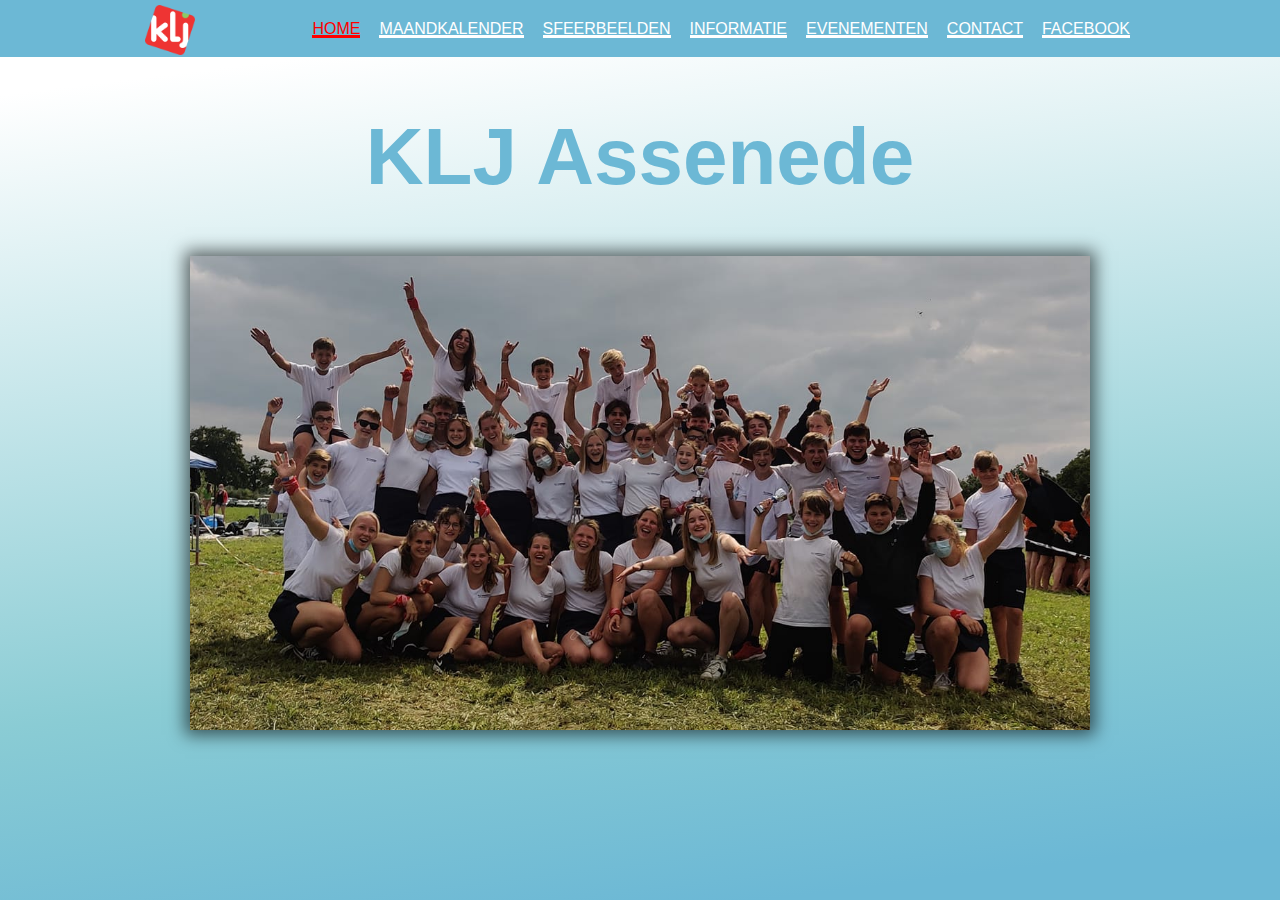
<file: index.html>
<!DOCTYPE html>
<html lang="en">
<head>
    <meta charset="UTF-8">
    <meta http-equiv="X-UA-Compatible" content="IE=edge">
    <meta name="viewport" content="width=device-width, initial-scale=1.0">
    <title>KLJ Assenede</title>
    <link rel="shortcut icon" href="Icon.png" type="image/x-icon">
    <link rel="stylesheet" href="standard.css">
</head>
<body>
    <div class="navigatiebalk">
        <div class="navigatiecontent">
            <img class="logoKLJ" src="Icon.png" alt="Logo van KLJ">
            <div class="links">
                <a href="#" id="activepagina">HOME</a>
                <a href="maandkalender">MAANDKALENDER</a>
                <a href="sfeerbeelden">SFEERBEELDEN</a>
                <a href="informatie">INFORMATIE</a>
                <a href="evenementen">EVENEMENTEN</a>
                <a href="contact">CONTACT</a>
                <a href="https://www.facebook.com/groups/893149970768958" target="_blank">FACEBOOK</a>

            </div>
        </div>
    </div>
    <center>
        <h1 class="hoofdbladtitel">KLJ Assenede</h1>
        <img class="groepsfoto" src="groepsfoto.png" alt="">
    </center>
</body>
</html>
</file>
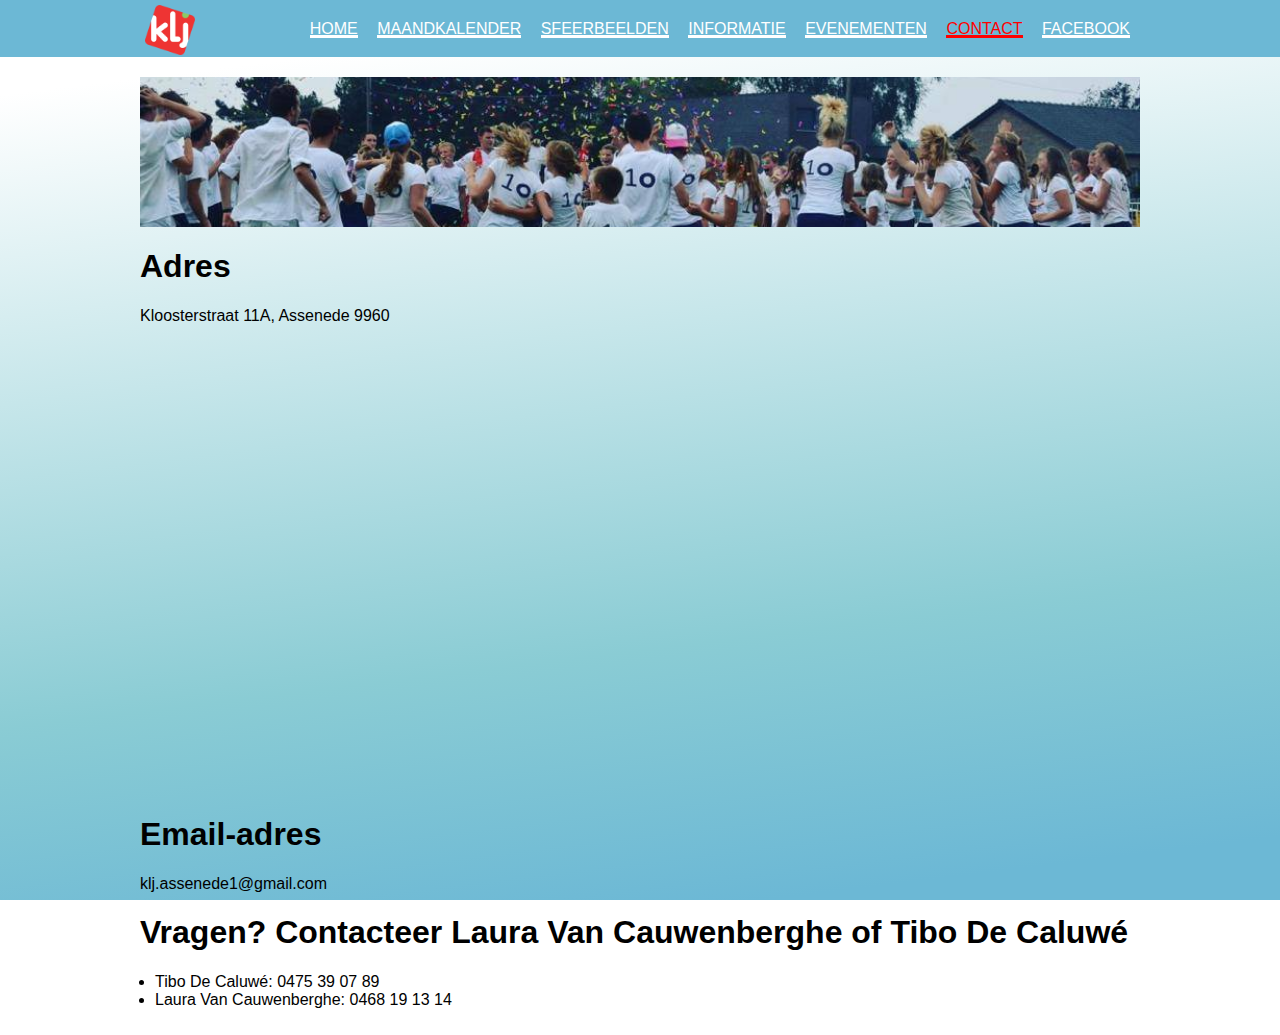
<file: contact/index.html>
<!DOCTYPE html>
<html lang="en">
<head>
    <meta charset="UTF-8">
    <meta http-equiv="X-UA-Compatible" content="IE=edge">
    <meta name="viewport" content="width=device-width, initial-scale=1.0">
    <title>Contact</title>
    <link rel="shortcut icon" href="../Icon.png" type="image/x-icon">
    <link rel="stylesheet" href="../standard.css">
    <link rel="stylesheet" href="contectcss.css">
</head>
<body>
    <div class="navigatiebalk">
        <div class="navigatiecontent">
            <img class="logoKLJ" src="../Icon.png" alt="Logo van KLJ">
            <div class="links">
                <a href="../">HOME</a>
                <a href="../maandkalender">MAANDKALENDER</a>
                <a href="../sfeerbeelden">SFEERBEELDEN</a>
                <a href="../evenementen">INFORMATIE</a>
                <a href="../evenementen">EVENEMENTEN</a>
                <a href="#" id="activepagina">CONTACT</a>
                <a href="https://www.facebook.com/groups/893149970768958" target="_blank">FACEBOOK</a>


            </div>
        </div>
    </div>
    <div class="groepsfoto2"></div>
    <div class="text-contact">
        <h1>Adres</h1>
        <p>Kloosterstraat 11A, Assenede 9960</p>
        <iframe src="https://www.google.com/maps/embed?pb=!1m18!1m12!1m3!1d2498.652811607573!2d3.757213515964331!3d51.22547113909789!2m3!1f0!2f0!3f0!3m2!1i1024!2i768!4f13.1!3m3!1m2!1s0x0%3A0xdcc721659105a286!2sKLJ%20Assenede!5e0!3m2!1snl!2sbe!4v1631554609743!5m2!1snl!2sbe" width="600" height="450" style="border:0;" allowfullscreen="" loading="lazy"></iframe>
        <h1>Email-adres</h1>
        <p>klj.assenede1@gmail.com</p>
        <h1>Vragen? Contacteer Laura Van Cauwenberghe of Tibo De Caluwé</h1>
        <ul style="padding-left: 15px;">
            <li>Tibo De Caluwé: 0475 39 07 89</li>
            <li>Laura Van Cauwenberghe: 0468 19 13 14</li>
        </ul>
    </div>
    
</body>
</html>
</file>
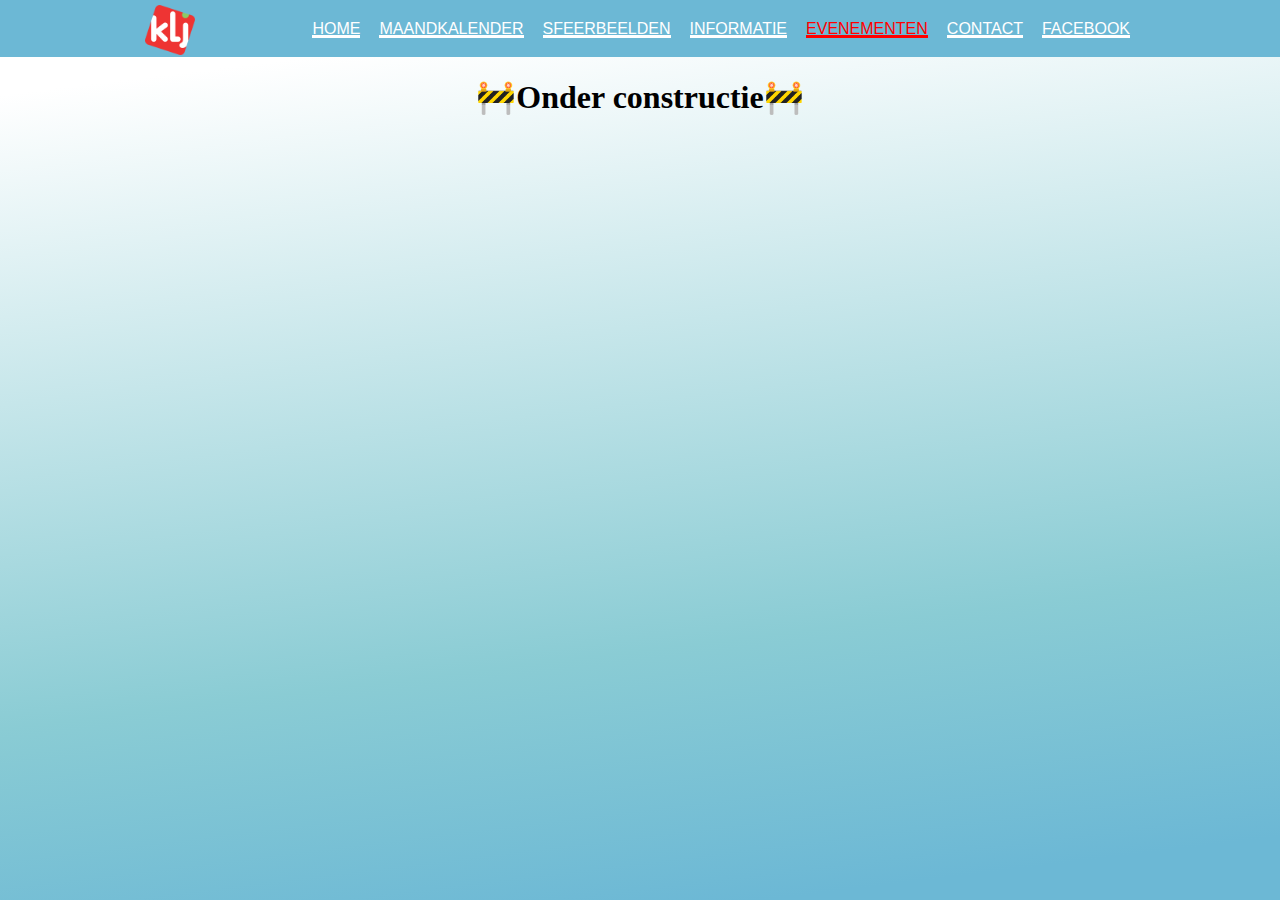
<file: evenementen/index.html>
<!DOCTYPE html>
<html lang="en">
<head>
    <meta charset="UTF-8">
    <meta http-equiv="X-UA-Compatible" content="IE=edge">
    <meta name="viewport" content="width=device-width, initial-scale=1.0">
    <title>Evenementen</title>
    <link rel="shortcut icon" href="../Icon.png" type="image/x-icon">
    <link rel="stylesheet" href="../standard.css">
    <link rel="stylesheet" href="evenmentencss.css">
</head>
<body>
    <body>
        <div class="navigatiebalk">
            <div class="navigatiecontent">
                <img class="logoKLJ" src="../Icon.png" alt="Logo van KLJ">
                <div class="links">
                    <a href="../" >HOME</a>
                    <a href="../maandkalender">MAANDKALENDER</a>
                    <a href="../sfeerbeelden">SFEERBEELDEN</a>
                    <a href="../informatie">INFORMATIE</a>
                    <a href="#" id="activepagina">EVENEMENTEN</a>
                    <a href="../contact">CONTACT</a>
                    <a href="https://www.facebook.com/groups/893149970768958" target="_blank">FACEBOOK</a>
    
    
                </div>
            </div>
        </div>
    <h1 class="constructie">🚧Onder constructie🚧</h1>
</body>
</html>
</file>
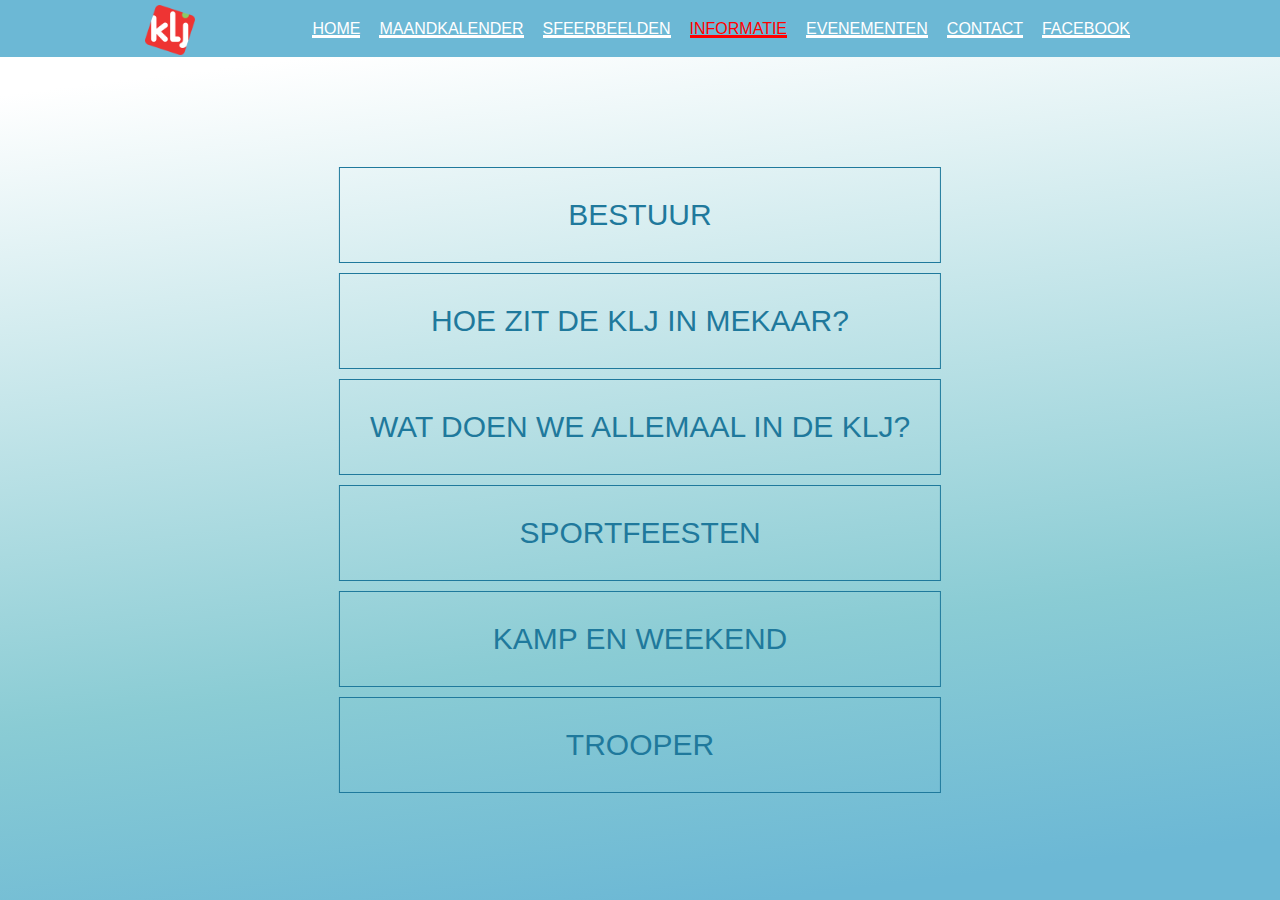
<file: informatie/index.html>
<!DOCTYPE html>
<html lang="en">
<head>
    <meta charset="UTF-8">
    <meta http-equiv="X-UA-Compatible" content="IE=edge">
    <meta name="viewport" content="width=device-width, initial-scale=1.0">
    <title>Informatie</title>
    <link rel="shortcut icon" href="../Icon.png" type="image/x-icon">
    <link rel="stylesheet" href="../standard.css">
    <link rel="stylesheet" href="cssinformatie.css">
</head>
<body>
    <div class="navigatiebalk">
        <div class="navigatiecontent">
            <img class="logoKLJ" src="../Icon.png" alt="Logo van KLJ">
            <div class="links">
                <a href="../">HOME</a>
                <a href="../maandkalender">MAANDKALENDER</a>
                <a href="../sfeerbeelden">SFEERBEELDEN</a>
                <a href="#" id="activepagina">INFORMATIE</a>
                <a href="../evenementen">EVENEMENTEN</a>
                <a href="../contact">CONTACT</a>
                <a href="https://www.facebook.com/groups/893149970768958" target="_blank">FACEBOOK</a>


            </div>
        </div>
    </div>
    <div class="linksinformatie">
        <a href="#">BESTUUR</a>
        <a href="hoe-zit-de-klj-in-elkaar">HOE ZIT DE KLJ IN MEKAAR?</a>
        <a href="wat-doen-we-allemaal-in-de-klj">WAT DOEN WE ALLEMAAL IN DE KLJ?</a>
        <a href="sportfeesten">SPORTFEESTEN</a>
        <a href="kamp-en-weekend">KAMP EN WEEKEND</a>
        <a href="trooper">TROOPER</a>
    </div>
</body>
</html>
</file>
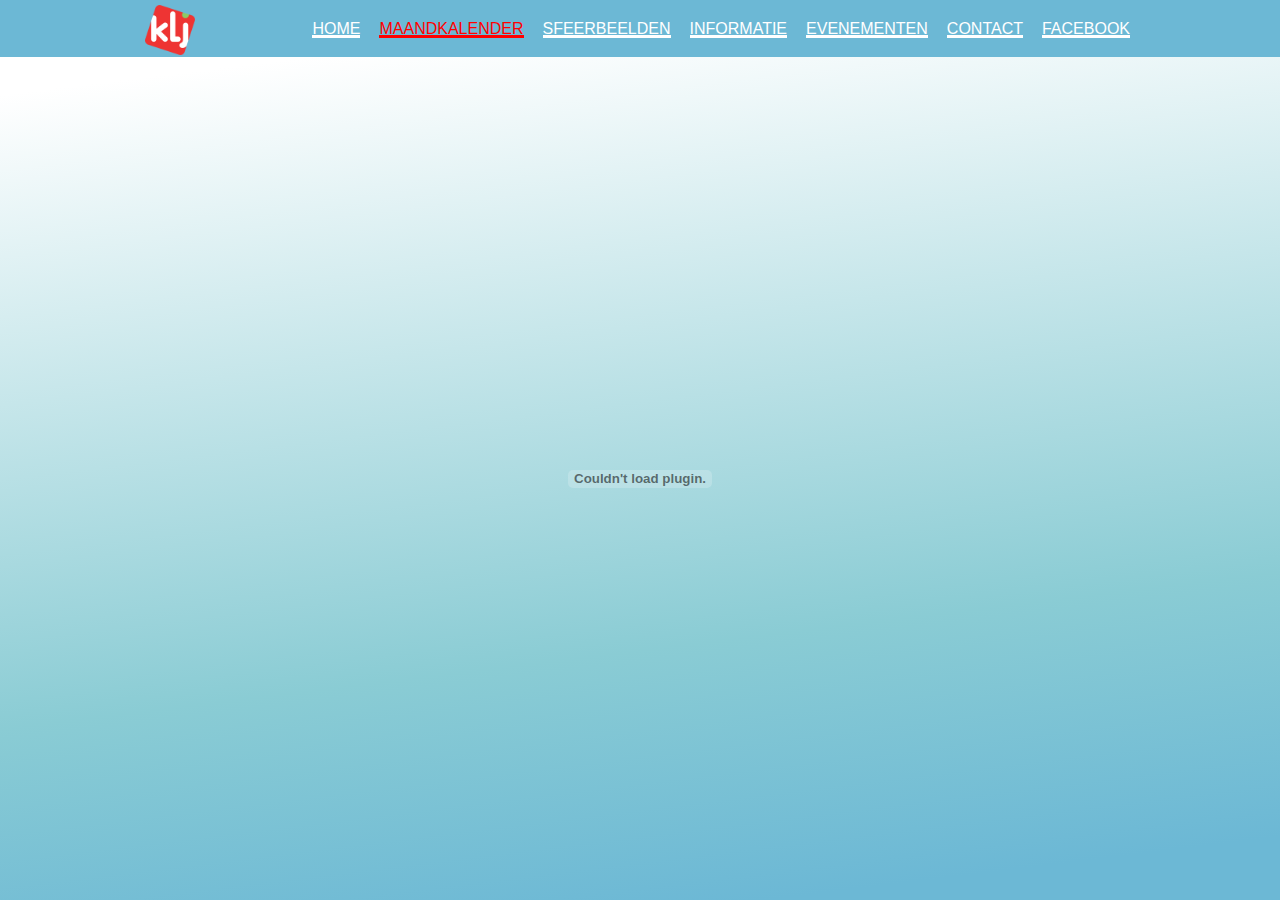
<file: maandkalender/index.html>
<!DOCTYPE html>
<html lang="en">
<head>
    <meta charset="UTF-8">
    <meta http-equiv="X-UA-Compatible" content="IE=edge">
    <meta name="viewport" content="width=device-width, initial-scale=1.0">
    <link rel="stylesheet" href="../standard.css">
    <title>Maandkalender</title>
    <link rel="shortcut icon" href="../Icon.png" type="image/x-icon">
    <link rel="stylesheet" href="cssmaandkalender.css">
</head>
<body>
    <div class="navigatiebalk">
        <div class="navigatiecontent">
            <img class="logoKLJ" src="../Icon.png" alt="Logo van KLJ">
            <div class="links">
                <a href="../" >HOME</a>
                <a href="../maandkalender" id="activepagina" >MAANDKALENDER</a>
                <a href="../sfeerbeelden">SFEERBEELDEN</a>
                <a href="../informatie">INFORMATIE</a>
                <a href="../evenementen">EVENEMENTEN</a>
                <a href="../contact">CONTACT</a>
                <a href="https://www.facebook.com/groups/893149970768958" target="_blank">FACEBOOK</a>


            </div>
        </div>
    </div>

    <embed class="kalender" src="Kalender.pdf" type="application/pdf">

</body>
</html>
</file>
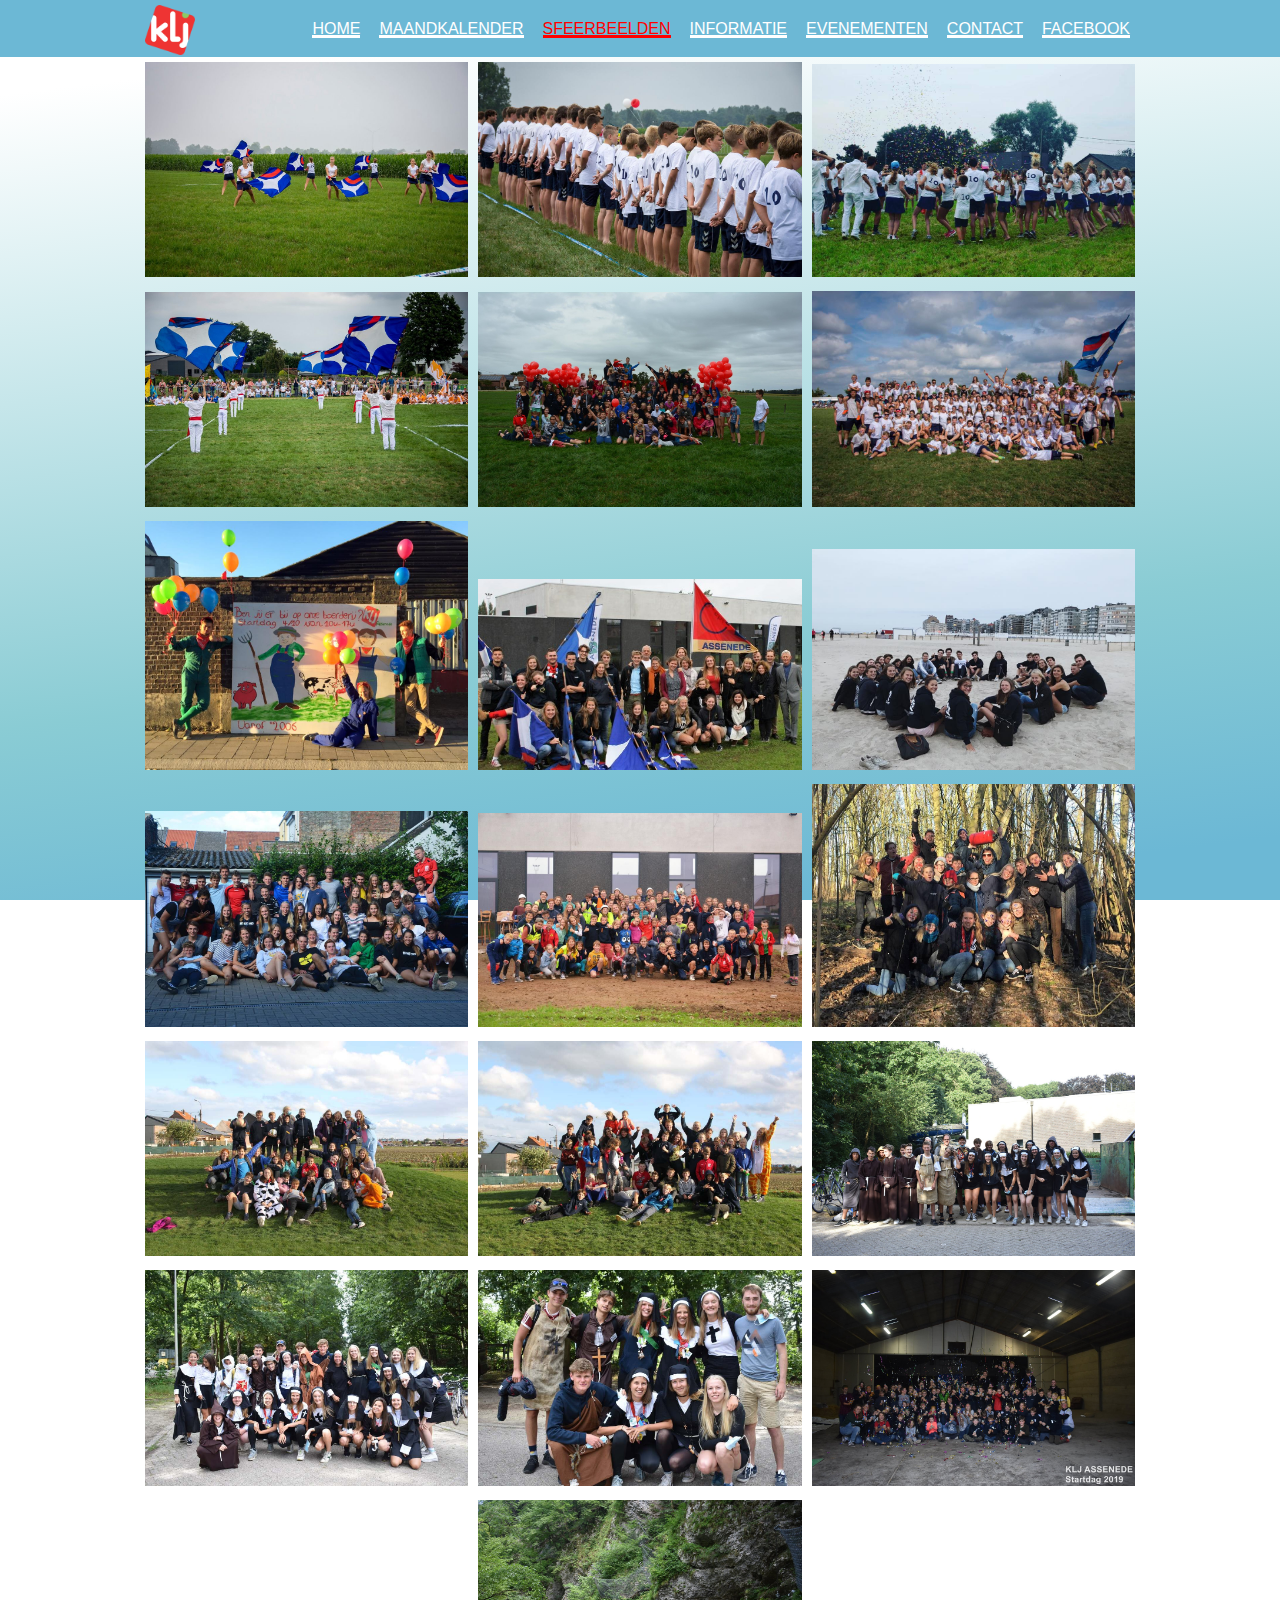
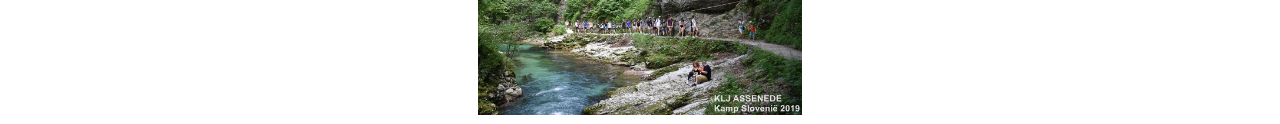
<file: sfeerbeelden/index.html>
<!DOCTYPE html>
<html lang="en">
<head>
    <meta charset="UTF-8">
    <meta http-equiv="X-UA-Compatible" content="IE=edge">
    <meta name="viewport" content="width=device-width, initial-scale=1.0">
    <title>Sfeerbeelden</title>
    <link rel="shortcut icon" href="../Icon.png" type="image/x-icon">
    <link rel="stylesheet" href="../standard.css">
    <link rel="stylesheet" href="csssfeerbeelden.css">
</head>
<body>
    <div id="fotoPreview" style="display:none">
        <img src="fotos/foto0.jpg" id="activeFoto" alt="">
    </div>

    <div class="navigatiebalk">
        <div class="navigatiecontent">
            <img class="logoKLJ" src="../Icon.png" alt="Logo van KLJ">
            <div class="links">
                <a href="../">HOME</a>
                <a href="../maandkalender">MAANDKALENDER</a>
                <a href="#" id="activepagina">SFEERBEELDEN</a>
                <a href="../informatie">INFORMATIE</a>
                <a href="../evenementen">EVENEMENTEN</a>
                <a href="../contact">CONTACT</a>
                <a href="https://www.facebook.com/groups/893149970768958" target="_blank">FACEBOOK</a>

            </div>
        </div>
    </div>
    
    <div id="fotos"></div>
    <script src="script.js" defer></script>
</body>
</html>
</file>
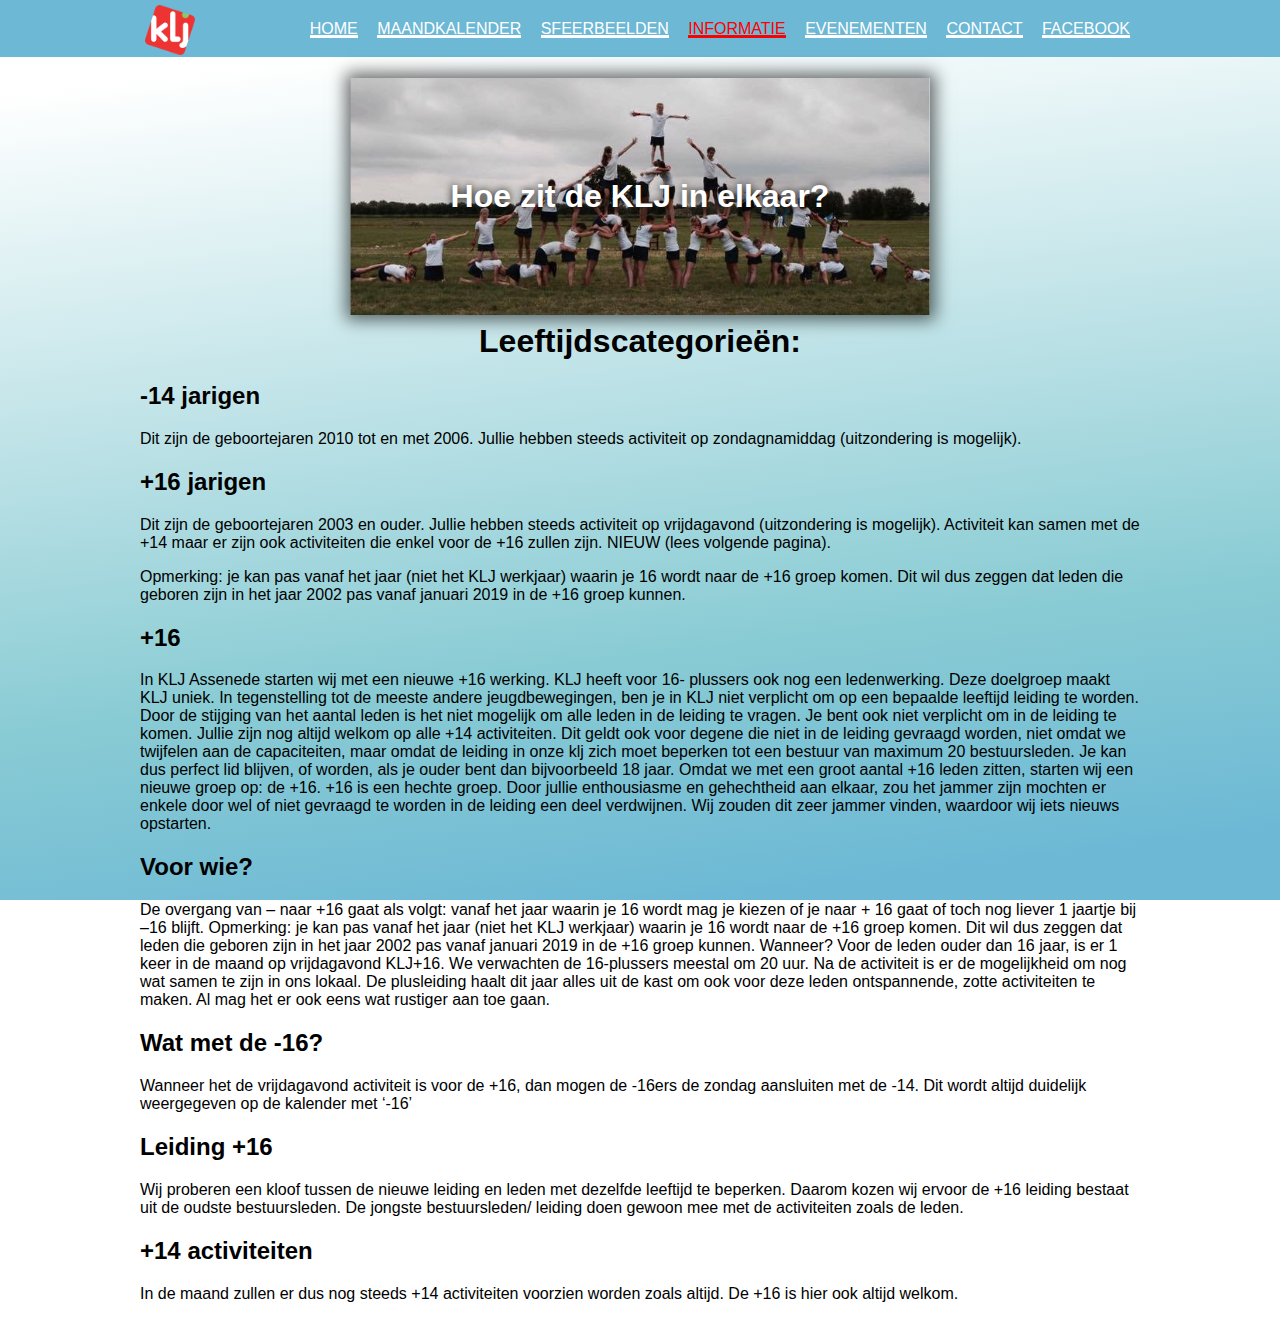
<file: informatie/hoe-zit-de-klj-in-elkaar/index.html>
<!DOCTYPE html>
<html lang="en">
<head>
    <meta charset="UTF-8">
    <meta http-equiv="X-UA-Compatible" content="IE=edge">
    <meta name="viewport" content="width=device-width, initial-scale=1.0">
    <title>Hoe zit de KLJ in elkaar?</title>
    <link rel="shortcut icon" href="../../Icon.png" type="image/x-icon">
    <link rel="stylesheet" href="../../standard.css">
    <link rel="stylesheet" href="csshoeinelkaar.css">
</head>
<body>
    <div class="navigatiebalk">
        <div class="navigatiecontent">
            <img class="logoKLJ" src="../../Icon.png" alt="Logo van KLJ">
            <div class="links">
                <a href="../../">HOME</a>
                <a href="../../maandkalender">MAANDKALENDER</a>
                <a href="../../sfeerbeelden">SFEERBEELDEN</a>
                <a href="../" id="activepagina">INFORMATIE</a>
                <a href="../../evenementen">EVENEMENTEN</a>
                <a href="../../contact">CONTACT</a>
                <a href="https://www.facebook.com/groups/893149970768958" target="_blank">FACEBOOK</a>


            </div>
        </div>
    </div>
    <h1 class="hoofdtitel">Hoe zit de KLJ in elkaar?</h1>
    <div class="text-hoe-zit-de-klj-in-elkaar">
        <h1 class="Leeftijdscategorieën">Leeftijdscategorieën:</h1>
        <h2>-14 jarigen</h2>
        <p>Dit zijn de geboortejaren 2010 tot en met 2006. Jullie hebben steeds activiteit op zondagnamiddag (uitzondering is mogelijk). </p>
        <h2>+16 jarigen</h2>
        <p>Dit zijn de geboortejaren 2003 en ouder. Jullie hebben steeds activiteit op vrijdagavond (uitzondering is mogelijk). Activiteit kan samen met de +14 maar er zijn ook activiteiten die enkel voor de +16 zullen zijn.  NIEUW (lees volgende pagina).</p>
        <p>Opmerking: je kan pas vanaf het jaar (niet het KLJ werkjaar) waarin je 16 wordt naar de +16 groep komen. Dit wil dus zeggen dat leden die geboren zijn in het jaar 2002 pas vanaf januari 2019 in de +16 groep kunnen.</p>
        <h2>+16</h2>
        <p>In KLJ Assenede starten wij met een nieuwe +16 werking. KLJ heeft voor 16- plussers ook nog een ledenwerking. Deze doelgroep maakt KLJ uniek. In tegenstelling tot de meeste andere jeugdbewegingen, ben je in KLJ niet verplicht om op een bepaalde leeftijd leiding te worden. Door de stijging van het aantal leden is het niet mogelijk om alle leden in de leiding te vragen. Je bent ook niet verplicht om in de leiding te komen. Jullie zijn nog altijd welkom op alle +14 activiteiten. Dit geldt ook voor degene die niet in de leiding gevraagd worden, niet omdat we twijfelen aan de capaciteiten, maar omdat de leiding in onze klj zich moet beperken tot een bestuur van maximum 20 bestuursleden. Je kan dus perfect lid blijven, of worden, als je ouder bent dan bijvoorbeeld 18 jaar. Omdat we met een groot aantal +16 leden zitten, starten wij een nieuwe groep op: de +16. +16 is een hechte groep. Door jullie enthousiasme en gehechtheid aan elkaar, zou het jammer zijn mochten er enkele door wel of niet gevraagd te worden in de leiding een deel verdwijnen. Wij zouden dit zeer jammer vinden, waardoor wij iets nieuws opstarten. </p>
        <h2>Voor wie?</h2>
        <p>De overgang van – naar +16 gaat als volgt: vanaf het jaar waarin je 16 wordt mag je kiezen of je naar + 16 gaat of toch nog liever 1 jaartje bij –16 blijft. Opmerking: je kan pas vanaf het jaar (niet het KLJ werkjaar) waarin je 16 wordt naar de +16 groep komen. Dit wil dus zeggen dat leden die geboren zijn in het jaar 2002 pas vanaf januari 2019 in de +16 groep kunnen. 
            Wanneer? Voor de leden ouder dan 16 jaar, is er 1 keer in de maand op vrijdagavond KLJ+16. We verwachten de 16-plussers meestal om 20 uur. Na de activiteit is er de mogelijkheid om nog wat samen te zijn in ons lokaal. De plusleiding haalt dit jaar alles uit de kast om ook voor deze leden ontspannende, zotte activiteiten te maken. Al mag het er ook eens wat rustiger aan toe gaan. </p>
        <h2>Wat met de -16?</h2>
        <p>Wanneer het de vrijdagavond activiteit is voor de +16, dan mogen de -16ers de zondag aansluiten met de -14. Dit wordt altijd duidelijk weergegeven op de kalender met ‘-16’</p>
        <h2>Leiding +16</h2>
        <p>Wij proberen een kloof tussen de nieuwe leiding en leden met dezelfde leeftijd te beperken. Daarom kozen wij ervoor de +16 leiding bestaat uit de oudste bestuursleden. De jongste bestuursleden/ leiding doen gewoon mee met de activiteiten zoals de leden.</p>
        <h2>+14 activiteiten</h2>
        <p>In de maand zullen er dus nog steeds +14 activiteiten voorzien worden zoals altijd. De +16 is hier ook altijd welkom.</p>

    </div>
</body>
</html>
</file>
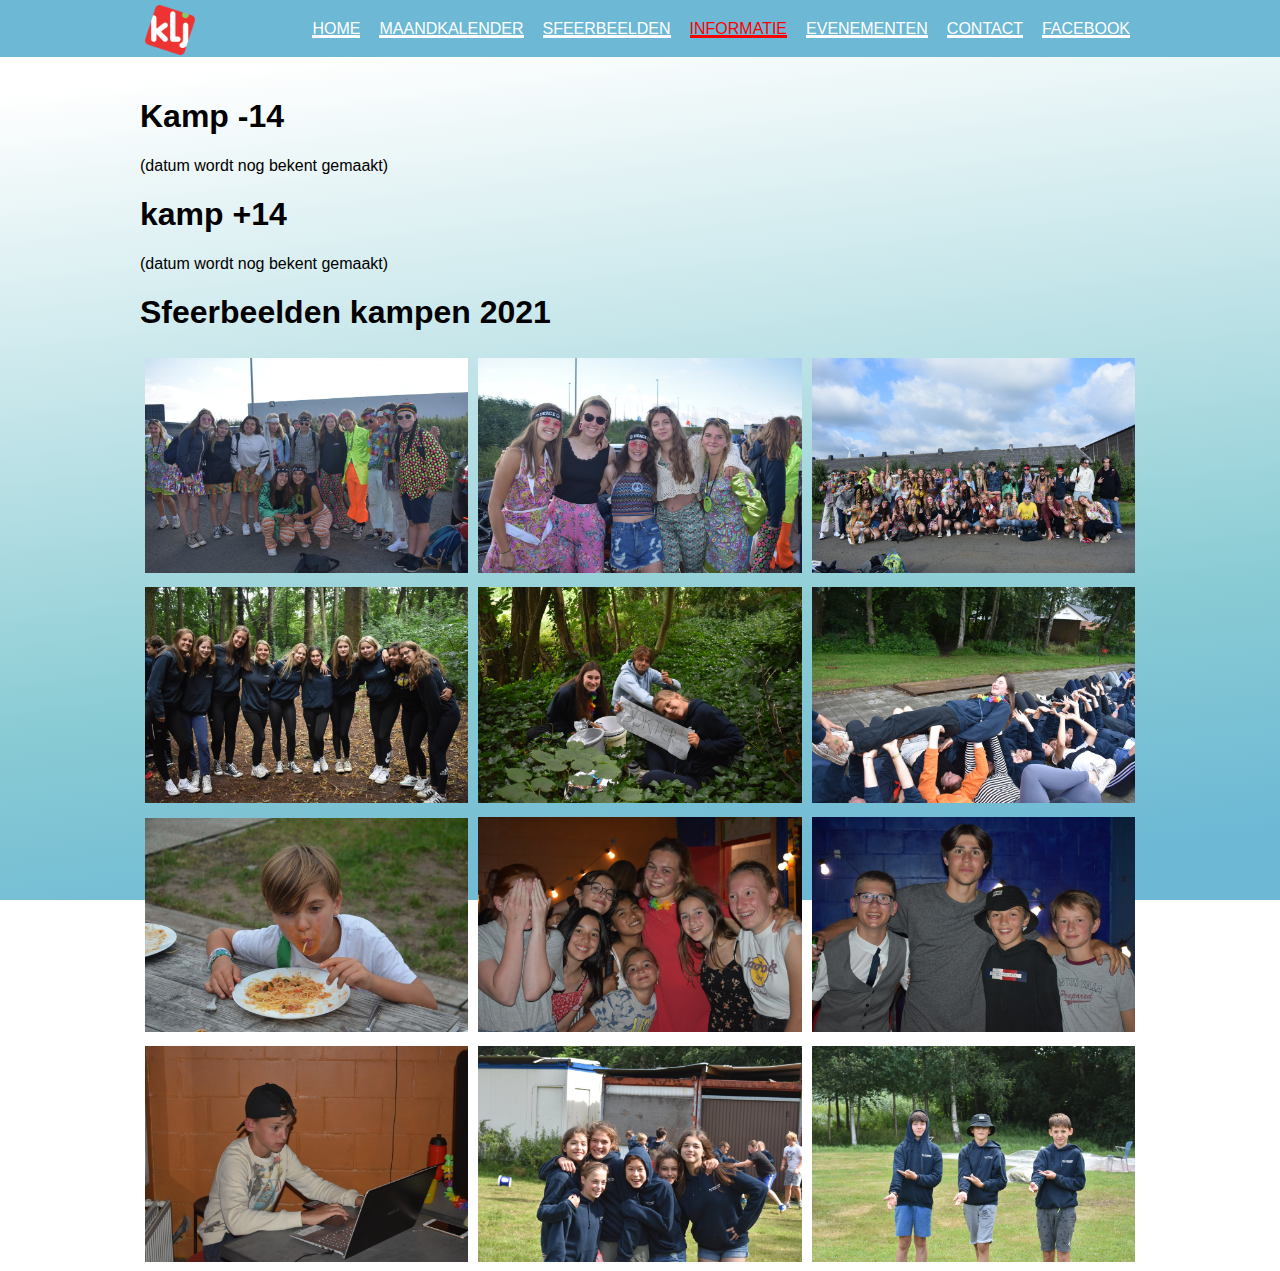
<file: informatie/kamp-en-weekend/index.html>
<!DOCTYPE html>
<html lang="en">
<head>
    <meta charset="UTF-8">
    <meta http-equiv="X-UA-Compatible" content="IE=edge">
    <meta name="viewport" content="width=device-width, initial-scale=1.0">
    <title>Kamp en weekend</title>
    <link rel="shortcut icon" href="../../Icon.png" type="image/x-icon">
    <link rel="stylesheet" href="../../standard.css">
    <link rel="stylesheet" href="csskampenweekend.css">
</head>
<body>
    <div id="fotoPreview" style="display:none">
        <img src="fotos/foto0.jpg" id="activeFoto" alt="">
    </div>
    <div class="navigatiebalk">
        <div class="navigatiecontent">
            <img class="logoKLJ" src="../../Icon.png" alt="Logo van KLJ">
            <div class="links">
                <a href="../../">HOME</a>
                <a href="../../maandkalender">MAANDKALENDER</a>
                <a href="../../sfeerbeelden">SFEERBEELDEN</a>
                <a href="../" id="activepagina">INFORMATIE</a>
                <a href="../../evenementen">EVENEMENTEN</a>
                <a href="../../contact">CONTACT</a>
                <a href="https://www.facebook.com/groups/893149970768958" target="_blank">FACEBOOK</a>


            </div>
        </div>
    </div>
    <div class="text-kampen">
    <h1>Kamp -14</h1>
    <p>(datum wordt nog bekent gemaakt)</p>
    <h1>kamp +14</h1>
    <p>(datum wordt nog bekent gemaakt)</p>
    <h1>Sfeerbeelden kampen 2021</h1>
    <div id="fotolijst"></div>
    </div>
    <script src="script.js" defer></script>
</body>
</html>
</file>
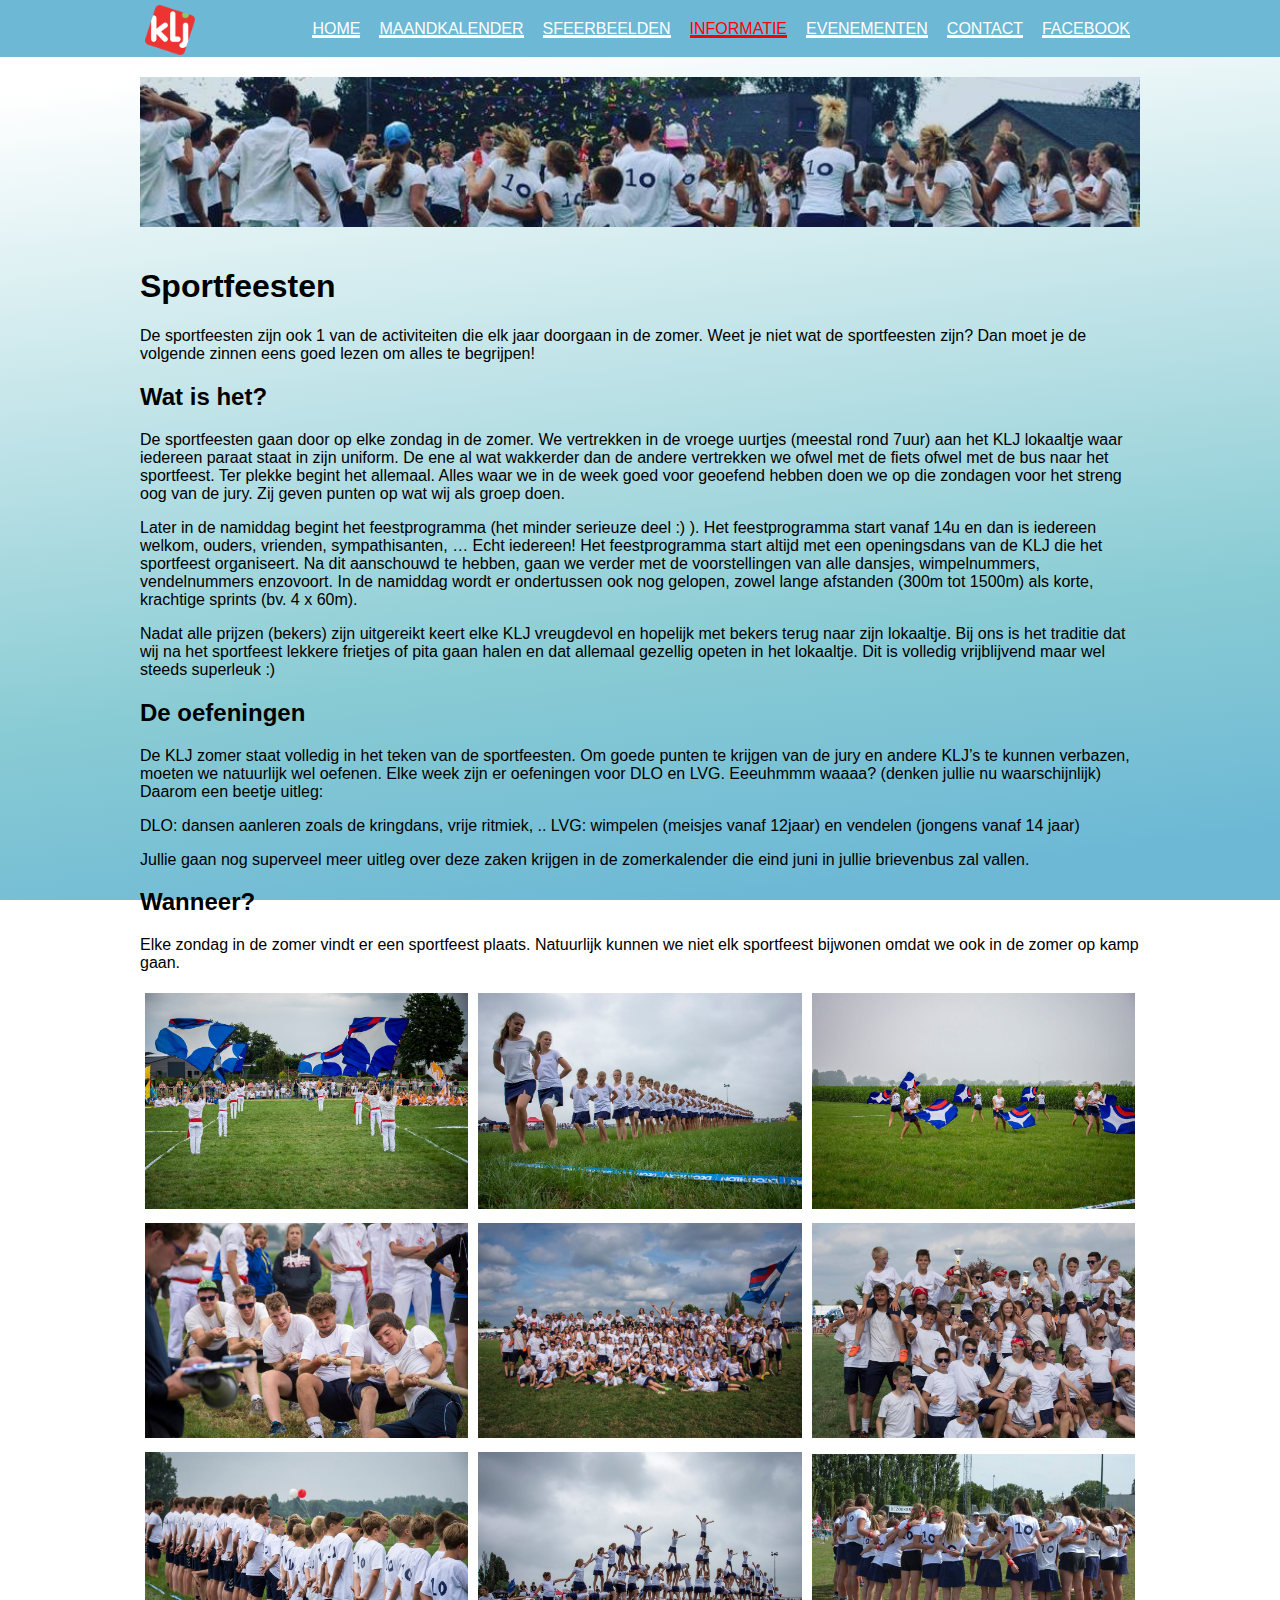
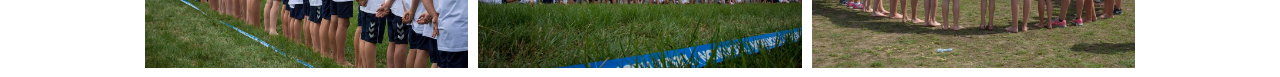
<file: informatie/sportfeesten/index.html>
<!DOCTYPE html>
<html lang="en">
<head>
    <meta charset="UTF-8">
    <meta http-equiv="X-UA-Compatible" content="IE=edge">
    <meta name="viewport" content="width=device-width, initial-scale=1.0">
    <title>Sportfeesten</title>
    <link rel="shortcut icon" href="../../Icon.png" type="image/x-icon">
    <link rel="stylesheet" href="../../standard.css">
    <link rel="stylesheet" href="sportfeestencss.css">
</head>
<body>
    <div id="fotoPreview" style="display:none">
        <img src="fotos/foto0.jpg" id="activeFoto" alt="">
    </div>

    <div class="navigatiebalk">
        <div class="navigatiecontent">
            <img class="logoKLJ" src="../../Icon.png" alt="Logo van KLJ">
            <div class="links">
                <a href="../../">HOME</a>
                <a href="../../maandkalender">MAANDKALENDER</a>
                <a href="../../sfeerbeelden">SFEERBEELDEN</a>
                <a href="../" id="activepagina">INFORMATIE</a>
                <a href="../../evenementen">EVENEMENTEN</a>
                <a href="../../contact">CONTACT</a>
                <a href="https://www.facebook.com/groups/893149970768958" target="_blank">FACEBOOK</a>


            </div>
        </div>
    </div>
    <div class="groepsfoto2"></div>
    <div class="text-sportfeesten">
        <h1 class="hoofdtitel">Sportfeesten</h1>
        <p>De sportfeesten zijn ook 1 van de activiteiten die elk jaar doorgaan in de zomer. Weet je niet wat de sportfeesten zijn? Dan moet je de volgende zinnen eens goed lezen om alles te begrijpen! </p>
        <h2>Wat is het?</h2>
        <p>De sportfeesten gaan door op elke zondag in de zomer. We vertrekken in de vroege uurtjes (meestal rond 7uur) aan het KLJ lokaaltje waar iedereen paraat staat in zijn uniform. De ene al wat wakkerder dan de andere vertrekken we ofwel met de fiets ofwel met de bus naar het sportfeest.  Ter plekke begint het allemaal. Alles waar we in de week goed voor geoefend hebben doen we op die zondagen voor het streng oog van de jury. Zij geven punten op wat wij als groep doen.</p>
        <p>Later in de namiddag begint het feestprogramma (het minder serieuze deel :) ). Het feestprogramma start vanaf 14u en dan is iedereen welkom, ouders, vrienden, sympathisanten, … Echt iedereen! Het feestprogramma start altijd met een openingsdans van de KLJ die het sportfeest organiseert.  Na dit aanschouwd te hebben, gaan we verder met de voorstellingen van alle dansjes, wimpelnummers, vendelnummers enzovoort. In de namiddag wordt er ondertussen ook nog gelopen, zowel lange afstanden (300m tot 1500m) als korte, krachtige sprints (bv. 4 x 60m).</p>
        <p>Nadat alle prijzen (bekers) zijn uitgereikt keert elke KLJ vreugdevol en hopelijk met bekers terug naar zijn lokaaltje. Bij ons is het traditie dat wij na het sportfeest lekkere frietjes of pita gaan halen en dat allemaal gezellig opeten in het lokaaltje. Dit is volledig vrijblijvend maar wel steeds superleuk :)</p>
        <h2>De oefeningen</h2>
        <p>De KLJ zomer staat volledig in het teken van de sportfeesten. Om goede punten te krijgen van de jury en andere KLJ’s te kunnen verbazen, moeten we natuurlijk wel oefenen. Elke week zijn er oefeningen voor DLO en LVG. Eeeuhmmm waaaa? (denken jullie nu waarschijnlijk) Daarom een beetje uitleg: </p>
        <p>DLO: dansen aanleren zoals de kringdans, vrije ritmiek, ..  LVG: wimpelen (meisjes vanaf 12jaar) en vendelen (jongens vanaf 14 jaar) </p>
        <p>Jullie gaan nog superveel meer uitleg over deze zaken krijgen in de zomerkalender die eind juni in jullie brievenbus zal vallen.</p>
        <h2>Wanneer?</h2>
        <p>Elke zondag in de zomer vindt er een sportfeest plaats. Natuurlijk kunnen we niet elk sportfeest bijwonen omdat we ook in de zomer op kamp gaan.</p>
        <div id="fotolijst"></div>
    </div>
    <script src="script.js" defer></script>
</body>
</html>
</file>
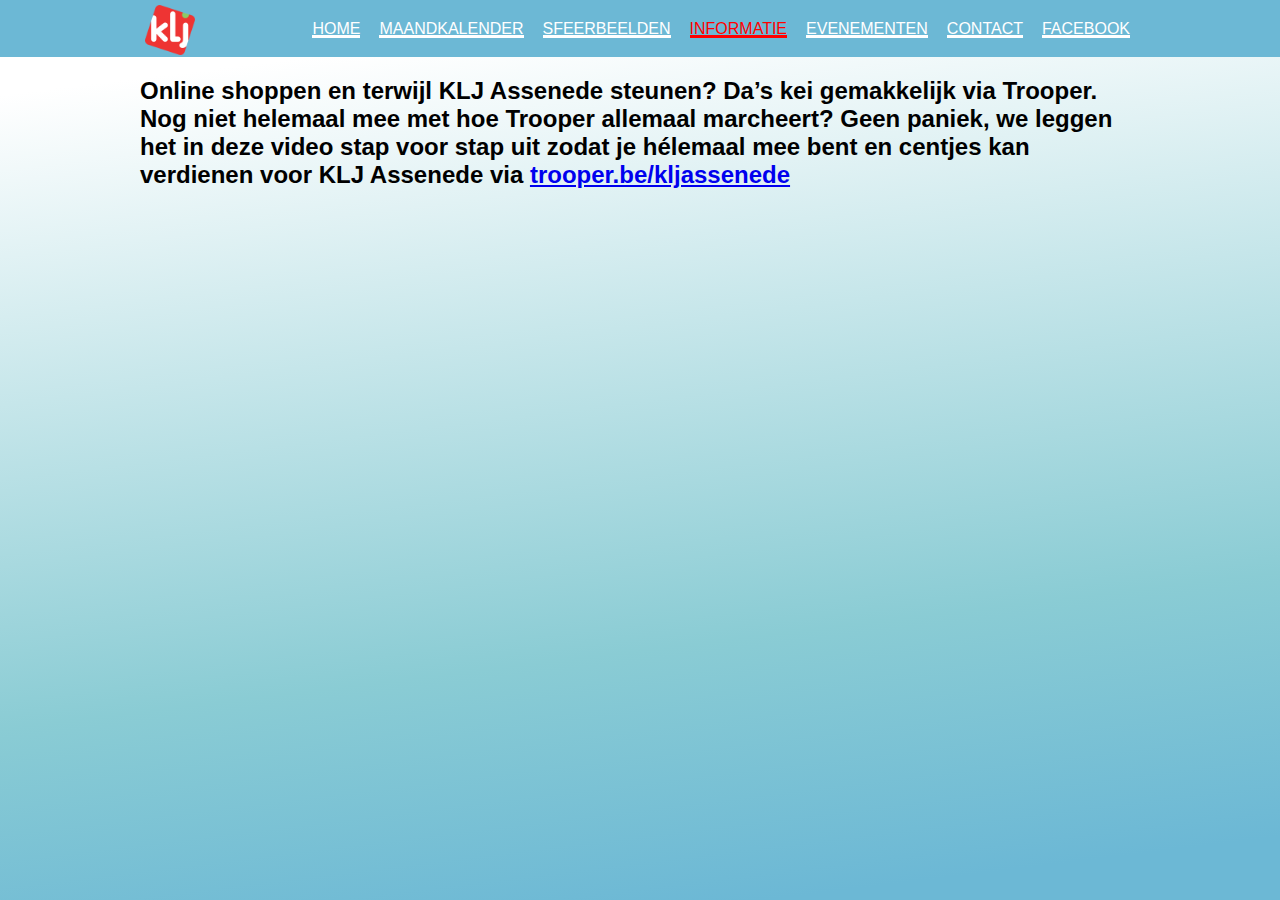
<file: informatie/trooper/index.html>
<!DOCTYPE html>
<html lang="en">
<head>
    <meta charset="UTF-8">
    <meta http-equiv="X-UA-Compatible" content="IE=edge">
    <meta name="viewport" content="width=device-width, initial-scale=1.0">
    <title>Trooper</title>
    <link rel="shortcut icon" href="../../Icon.png" type="image/x-icon">
    <link rel="stylesheet" href="../../standard.css">
    <link rel="stylesheet" href="csstrooper.css">
</head>
<body>
    <div class="navigatiebalk">
        <div class="navigatiecontent">
            <img class="logoKLJ" src="../../Icon.png" alt="Logo van KLJ">
            <div class="links">
                <a href="../../">HOME</a>
                <a href="../../maandkalender">MAANDKALENDER</a>
                <a href="../../sfeerbeelden">SFEERBEELDEN</a>
                <a href="../" id="activepagina">INFORMATIE</a>
                <a href="../../evenementen">EVENEMENTEN</a>
                <a href="../../contact">CONTACT</a>
                <a href="https://www.facebook.com/groups/893149970768958" target="_blank">FACEBOOK</a>


            </div>
        </div>
    </div>
    <h2 class="titeltrooper">Online shoppen en terwijl KLJ Assenede steunen? Da’s kei gemakkelijk via Trooper. Nog niet helemaal mee met hoe Trooper allemaal marcheert? Geen paniek, we leggen het in deze video stap voor stap uit zodat je hélemaal mee bent en centjes kan verdienen voor KLJ Assenede via <a href="https://www.trooper.be/nl/trooperverenigingen/kljassenede">trooper.be/kljassenede</a></h2>
    <iframe class="youtubevid" width="960" height="570" src="https://www.youtube.com/embed/ubU0Ja5TEoI" title="YouTube video player" frameborder="0" allow="accelerometer; autoplay; clipboard-write; encrypted-media; gyroscope; picture-in-picture" allowfullscreen></iframe>
    
</body>
</html>
</file>
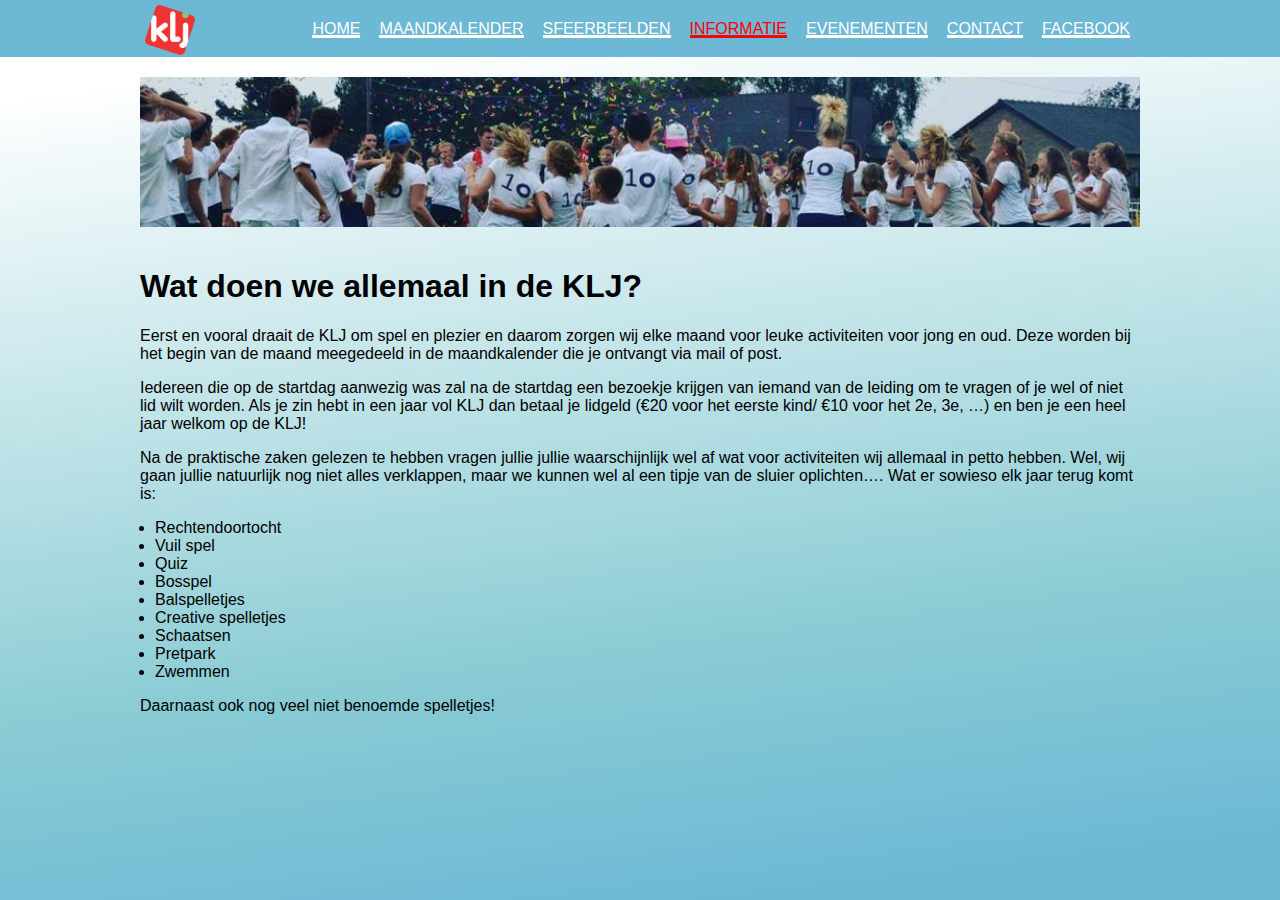
<file: informatie/wat-doen-we-allemaal-in-de-klj/index.html>
<!DOCTYPE html>
<html lang="en">
<head>
    <meta charset="UTF-8">
    <meta http-equiv="X-UA-Compatible" content="IE=edge">
    <meta name="viewport" content="width=device-width, initial-scale=1.0">
    <title>Wat doen we allemaal in de KLJ?</title>
    <link rel="shortcut icon" href="../../Icon.png" type="image/x-icon">
    <link rel="stylesheet" href="../../standard.css">
    <link rel="stylesheet" href="watdoenwe.css">
</head>
<body>
    <div class="navigatiebalk">
        <div class="navigatiecontent">
            <img class="logoKLJ" src="../../Icon.png" alt="Logo van KLJ">
            <div class="links">
                <a href="../../">HOME</a>
                <a href="../../maandkalender">MAANDKALENDER</a>
                <a href="../../sfeerbeelden">SFEERBEELDEN</a>
                <a href="../" id="activepagina">INFORMATIE</a>
                <a href="../../evenementen">EVENEMENTEN</a>
                <a href="../../contact">CONTACT</a>
                <a href="https://www.facebook.com/groups/893149970768958" target="_blank">FACEBOOK</a>


            </div>
        </div>
    </div>
    <div class="groepsfoto2"></div>
    <div class="text-wat-doen-we">
        <h1>Wat doen we allemaal in de KLJ?</h1>
        <p>Eerst en vooral draait de KLJ om spel en plezier en daarom zorgen wij elke maand voor leuke activiteiten voor jong en oud. Deze worden bij het begin van de maand meegedeeld in de maandkalender die je ontvangt via mail of post.</p>
        <p>Iedereen die op de startdag aanwezig was zal na de startdag een bezoekje krijgen van iemand van de leiding om te vragen of je wel of niet lid wilt worden. Als je zin hebt in een jaar vol KLJ dan betaal je lidgeld (€20 voor het eerste kind/ €10 voor het 2e, 3e, …) en ben je een heel jaar welkom op de KLJ!</p>
        <p>Na de praktische zaken gelezen te hebben vragen jullie jullie waarschijnlijk wel af wat voor activiteiten wij allemaal in petto hebben. Wel, wij gaan jullie natuurlijk nog niet alles verklappen, maar we kunnen wel al een tipje van de sluier oplichten…. Wat er sowieso elk jaar terug komt is:</p>
        <ul class="lijst">
            <li>Rechtendoortocht</li>
            <li>Vuil spel</li>
            <li>Quiz</li>
            <li>Bosspel</li>
            <li>Balspelletjes</li>
            <li>Creative spelletjes</li>
            <li>Schaatsen</li>
            <li>Pretpark</li>
            <li>Zwemmen</li>
        </ul>
        <p>Daarnaast ook nog veel niet benoemde spelletjes!</p>
    </div>
</body>
</html>
</file>
<file: standard.css>
body {
    background: linear-gradient(173deg, rgba(255,255,255,1) 9%, rgba(127,199,208,0.9136029411764706) 69%, rgba(108,184,213,1) 94%) fixed;
    width: 100vw;
    min-height: 100vh;
    margin: 0;
}

.navigatiebalk {
    background-color: #6cb8d5;
    height: 57px;
}

.navigatiecontent {
    height: inherit;
    max-width: 1000px;
    margin: auto;
    
}

.logoKLJ {
    height: 50px;
    padding: 5px;
}

.links {
    display: inline-block;
    height: inherit;
    float: right;
}

#activepagina {
    color: red;
    box-shadow: inset 0 -3px 0  #ff0000;
}


.links a {
    display: inline-block;
    margin-top: 20px;
    text-decoration: none;
    font-family: Arial, Helvetica, sans-serif;
    margin-left: 5px;
    margin-right: 10px;
    color: white;
    box-shadow: inset 0 -3px 0  #ffffff;
    transition: box-shadow 0.5s, color 0.5s;
}

.links a:hover {
    box-shadow: inset 0 -30px 0  #ffffff;
    color: #6cb8d5;
}

.hoofdbladtitel {
    color: #6cb8d5;
    font-family: Arial, Helvetica, sans-serif;
    font-size: 80px;
}

.groepsfoto {
    width: 100%;
    max-width: 900px;
    -webkit-box-shadow: 0px 0px 16px 5px rgba(0,0,0,0.59); 
    box-shadow: 0px 0px 16px 5px rgba(0,0,0,0.59);
}
</file>
<file: contact/contectcss.css>
.groepsfoto2 {
    background-image: url("groepsfoto.jpg");
    height: 150px;
    background-size: cover;
    background-position: center;
    position: relative;
    left: 50%;
    transform: translateX(-50%);
    max-width: 1000px;
    margin-top: 20px;
}

.text-contact {
    max-width: 1000px;
    position: relative;
    left: 50%;
    transform: translateX(-50%);
    padding-bottom: 10px;
}

body {
    overflow-x: hidden;
    font-family: Arial, Helvetica, sans-serif;
    }
</file>
<file: evenementen/evenmentencss.css>
.constructie {
    text-align: center;
}
</file>
<file: informatie/cssinformatie.css>
.linksinformatie {
    position: absolute;
    left: 50%;
    transform: translateX(-50%);
    margin-top: 100px;
}

.linksinformatie a {
    display: block;
    margin: 10px;
    padding: 30px;
    border: 1px solid #1f799c;
    color: #1f799c;
    text-decoration: none;
    font-family: Arial, Helvetica, sans-serif;
    font-size: 30px;
    text-align: center;
}

.linksinformatie a:hover {
    color: white;
    background-color: #1f799c;
}
</file>
<file: maandkalender/cssmaandkalender.css>
.kalender {
    width: 100%;
    height: calc(100vh - 57px);
}

body {
    overflow: hidden;
}
</file>
<file: sfeerbeelden/csssfeerbeelden.css>
#fotos {
    position: relative;
    left: 50%;
    transform: translateX(-50%);
    width: 100%;
    max-width: 1000px;
}

#fotos img {
    margin: 5px;
    width: calc((1000px / 3) - 10px);
    cursor: pointer;
}

body {
    overflow-x: hidden;
}

.navigatiebalk {
    z-index: 100;
    position: relative;
}

#fotoPreview {
    position: absolute;
    top: 0px;
    left: 0px;
    width: 100vw;
    height: 100vh;
    background: rgba(0, 0, 0, 0.75);
    z-index: 1000;
}

#fotoPreview img {
    position: absolute;
    top: 50%;
    left: 50%;
    transform: translate(-50%, -50%);
    max-width: 90%;
    max-height: 90vh;
}
</file>
<file: informatie/hoe-zit-de-klj-in-elkaar/csshoeinelkaar.css>
.hoofdtitel {
    background-image: url("piramide.jpg");
    padding: 100px;
    background-position: center;
    background-size: cover;
    text-align: center;
    max-width: 1000px;
    position: absolute;
    left: 50%;
    transform: translateX(-50%);
    color: white;
    text-shadow: 0px 0px 8px #000000;
    font-family: Arial, Helvetica, sans-serif;
    -webkit-box-shadow: 0px 0px 16px 5px rgba(0,0,0,0.59); 
    box-shadow: 0px 0px 16px 5px rgba(0,0,0,0.59);
}

.Leeftijdscategorieën {
    text-align: center;

}

.text-hoe-zit-de-klj-in-elkaar {
    max-width: 1000px;
    position: relative;
    left: 50%;
    transform: translateX(-50%);
    top: 245px;
    padding-bottom: 10px;
}

body {
overflow-x: hidden;
font-family: Arial, Helvetica, sans-serif;
}
</file>
<file: informatie/kamp-en-weekend/csskampenweekend.css>
.navigatiebalk {
    z-index: 100;
    position: relative;
}

#fotoPreview {
    position: absolute;
    top: 0px;
    left: 0px;
    width: 100vw;
    height: 100vh;
    background: rgba(0, 0, 0, 0.75);
    z-index: 1000;
}

#fotoPreview img {
    position: absolute;
    top: 50%;
    left: 50%;
    transform: translate(-50%, -50%);
    max-width: 90%;
    max-height: 90vh;
}

#fotolijst {
    position: relative;
    left: 50%;
    transform: translateX(-50%);
    width: 100%;
    max-width: 1000px;
}

#fotolijst img {
    margin: 5px;
    width: calc((1000px / 3) - 10px);
    cursor: pointer;
}

.text-kampen {
    font-family: Arial, Helvetica, sans-serif;
    position: relative;
    left: 50%;
    transform: translateX(-50%);
    max-width: 1000px;
    margin-top: 20px;
    display: inline-block;
    width: 100%;
}
</file>
<file: informatie/sportfeesten/sportfeestencss.css>
.hoofdtitel {
    font-family: Arial, Helvetica, sans-serif;
    max-width: 1000px;
    position: relative ;
    left: 50%;
    transform: translateX(-50%);
}

.groepsfoto2 {
    background-image: url("groepsfoto.jpg");
    height: 150px;
    background-size: cover;
    background-position: center;
    position: relative;
    left: 50%;
    transform: translateX(-50%);
    max-width: 1000px;
    margin-top: 20px;
}

.text-sportfeesten {
    font-family: Arial, Helvetica, sans-serif;
    position: relative;
    left: 50%;
    transform: translateX(-50%);
    max-width: 1000px;
    margin-top: 20px;
    display: inline-block;
    width: 100%;
}

body {
    overflow-x: hidden;
}

#fotolijst {
    position: relative;
    left: 50%;
    transform: translateX(-50%);
    width: 100%;
    max-width: 1000px;
}

#fotolijst img {
    margin: 5px;
    width: calc((1000px / 3) - 10px);
    cursor: pointer;
}

body {
    overflow-x: hidden;
}

.navigatiebalk {
    z-index: 100;
    position: relative;
}

#fotoPreview {
    position: absolute;
    top: 0px;
    left: 0px;
    width: 100vw;
    height: 100vh;
    background: rgba(0, 0, 0, 0.75);
    z-index: 1000;
}

#fotoPreview img {
    position: absolute;
    top: 50%;
    left: 50%;
    transform: translate(-50%, -50%);
    max-width: 90%;
    max-height: 90vh;
}
</file>
<file: informatie/trooper/csstrooper.css>
.titeltrooper {
    font-family: Arial, Helvetica, sans-serif;
    max-width: 1000px;
    position: relative ;
    left: 50%;
    transform: translateX(-50%);
    
}

.youtubevid {
    max-width: 1000px;
    width: 100%;
    position: relative;
    left: 50%;
    transform: translateX(-50%);
    display: inline-block;
}
</file>
<file: informatie/wat-doen-we-allemaal-in-de-klj/watdoenwe.css>
.groepsfoto2 {
    background-image: url("groepsfoto.jpg");
    height: 150px;
    background-size: cover;
    background-position: center;
    position: relative;
    left: 50%;
    transform: translateX(-50%);
    max-width: 1000px;
    margin-top: 20px;
}

.text-wat-doen-we {
    font-family: Arial, Helvetica, sans-serif;
    position: relative;
    left: 50%;
    transform: translateX(-50%);
    max-width: 1000px;
    margin-top: 20px;
    display: inline-block;
    width: 100%;
}

.lijst {
    padding-left: 15px;
}
</file>
